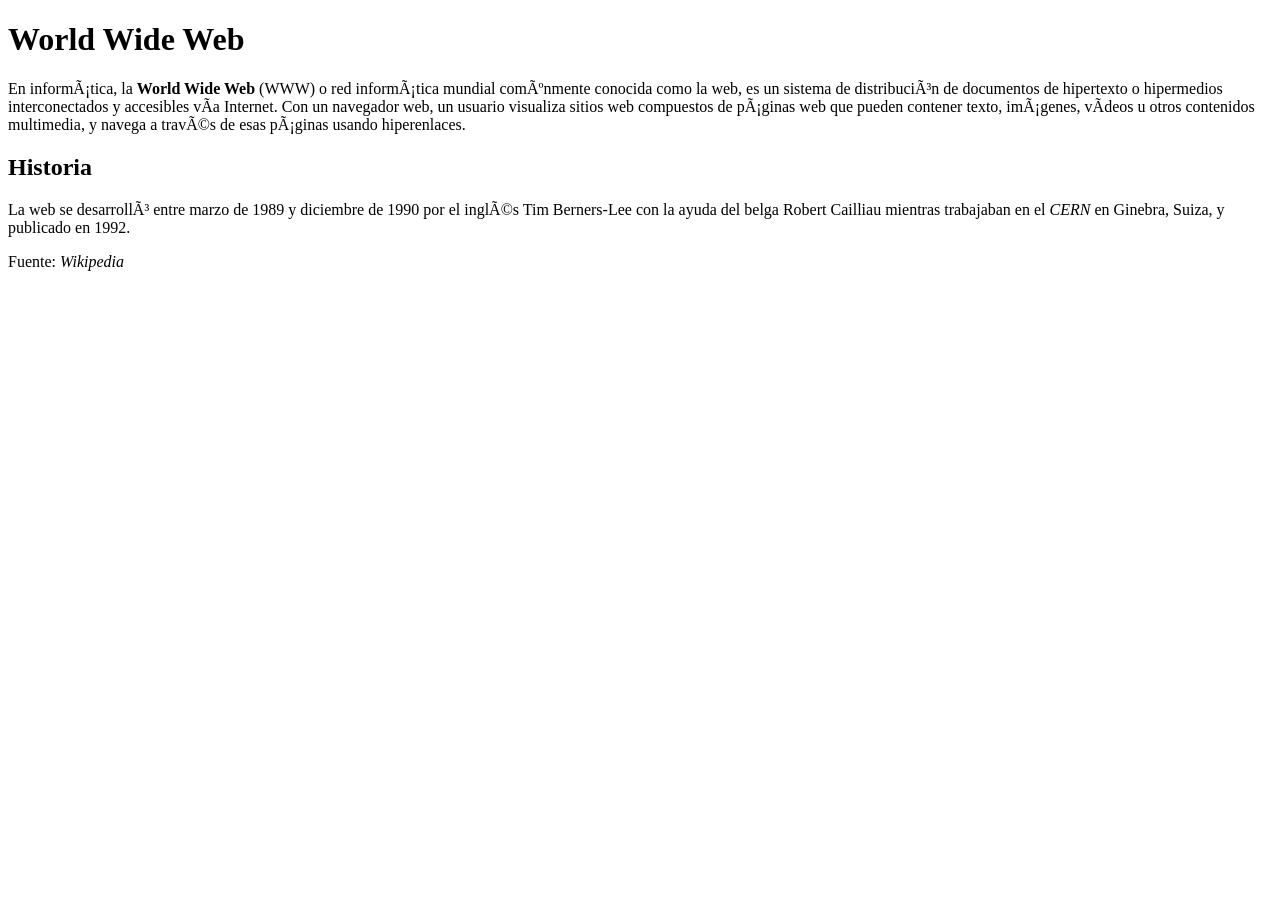
<file: Ejercicio_1_HTML/index.html>
<!DOCTYPE html> <!--Faltaba la apertura de DOCTYPE-->
<html lang="es"> <!--Faltaban comillas en el valor del atributo-->
<head>
<meta charset=”UTF-8”><!--La convensión es que sea UTF-8 para que pueda tener todos los caracteres-->
 <meta name="viewport" content="Ejercicio HTML - Corrige los errores">
<meta name="viewport" content="width=device-width,initial-scale=1.0">
</head>
<title>World Wide Web</title>
<body>

<h1>World Wide Web</h1>

<p>En informática, la <strong>World Wide Web</strong> <!--Cierre de Strong--> (WWW) o red informática mundial comúnmente conocida como la web, es un sistema de distribución de documentos de hipertexto o hipermedios interconectados y accesibles vía Internet. Con un navegador web, un usuario visualiza sitios web compuestos de páginas web que pueden contener texto, imágenes, vídeos u otros contenidos multimedia, y navega a través de esas páginas usando hiperenlaces.</p> <!--Cierre de párrafo y se acomoda dentro de la línea correspondiente. Inicio de parrafo se acomoda también-->
<h2>Historia</h2> <!--Se arregla el cierre de h2 ya que faltaba "/"-->

<p>La web se desarrolló entre marzo de 1989 y diciembre de 1990 por el inglés Tim Berners-Lee con la ayuda del belga Robert Cailliau mientras trabajaban en el <em>CERN</em> en Ginebra, Suiza, y publicado en 1992.</p> <!--Se agrega el cierre de "</em>" despues de la palabra a resaltar "CERN. Acomodo de "<p>" y su cierre "</p>".-->

<p>Fuente: <em>Wikipedia</em></p> <!--Se acomoda el cierre de "</em>" dentro de "</p>" (se anida)-->
</body> <!--Se cierra Body-->
</html> <!--Se cierra html-->
</file>
